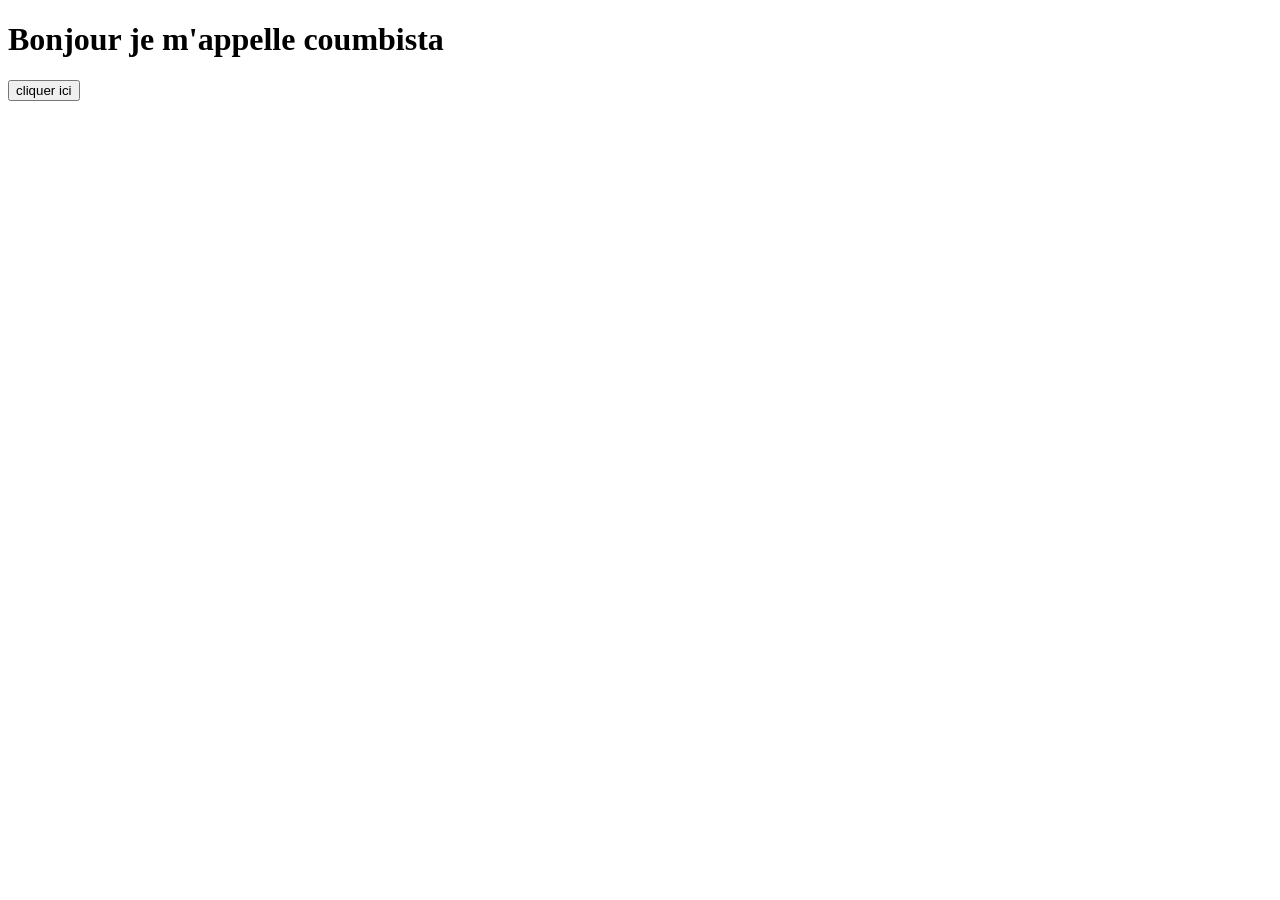
<file: exo.html>
<!DOCTYPE html>
<html lang="en">
<head>
    <meta charset="UTF-8">
    <meta name="viewport" content="width=device-width, initial-scale=1.0">
    <title>document</title>
    <link rel="stylesheet" href="exo.css">
</head>
<body>
    <h1 id="titre">Bonjour je m'appelle coumbista</h1>
    <button id="btn-change">cliquer ici </bUTTON>
    <script src="exo.js"> </script>
</body>
</html>
</file>
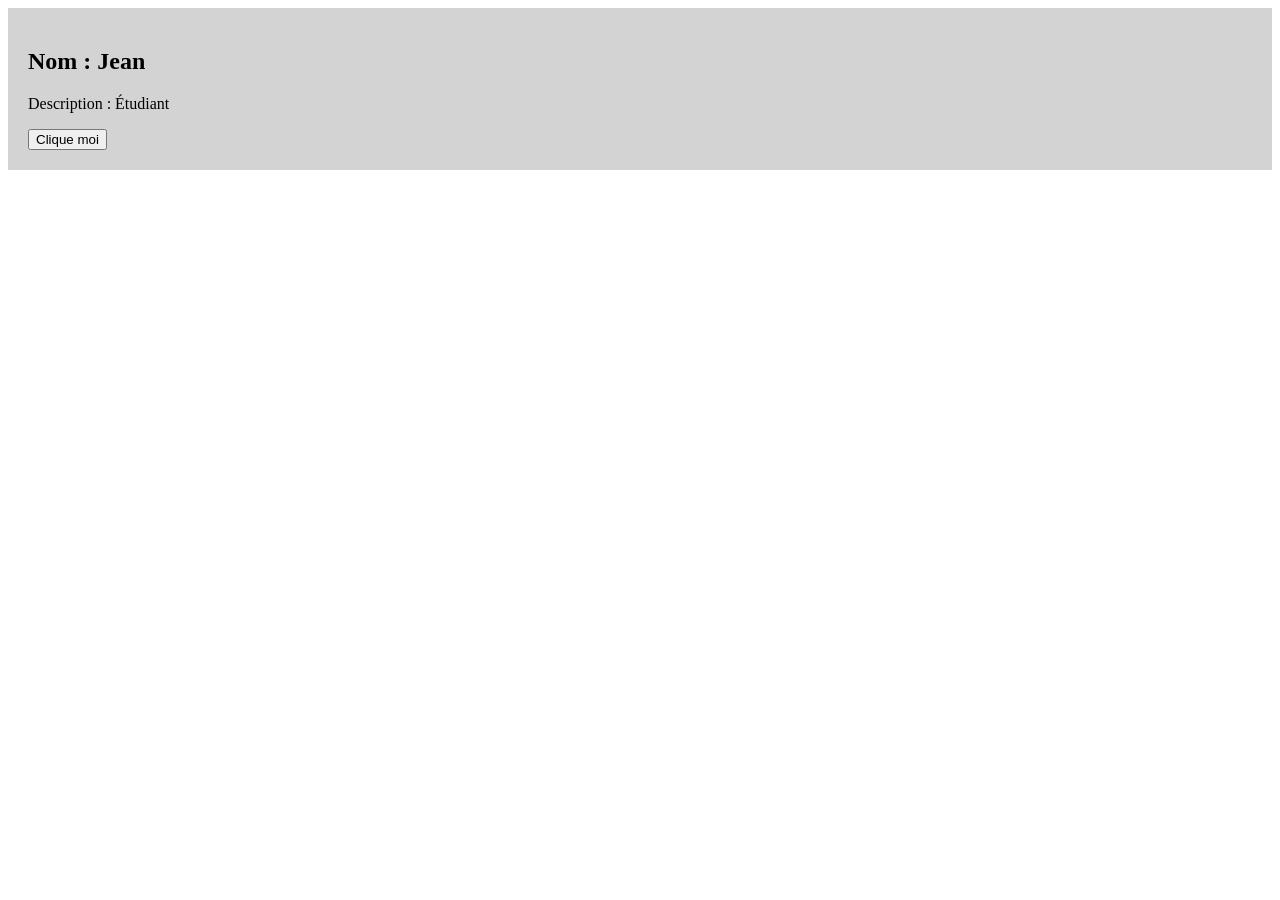
<file: exo2/exo2.html>
<!DOCTYPE html>
<html lang="en">
<head>
    <meta charset="UTF-8">
    <meta name="viewport" content="width=device-width, initial-scale=1.0">
    <title>document</title>
    <link rel="stylesheet" href="exo2.css">
</head>
<body>
<div class="card">
  <h2>Nom : Jean</h2>
  <p>Description : Étudiant</p>
  <button onclick="Message()">Clique moi</button>
</div>
    <script scr="Exo2.js">
    </script>
</body>
</html>
</file>
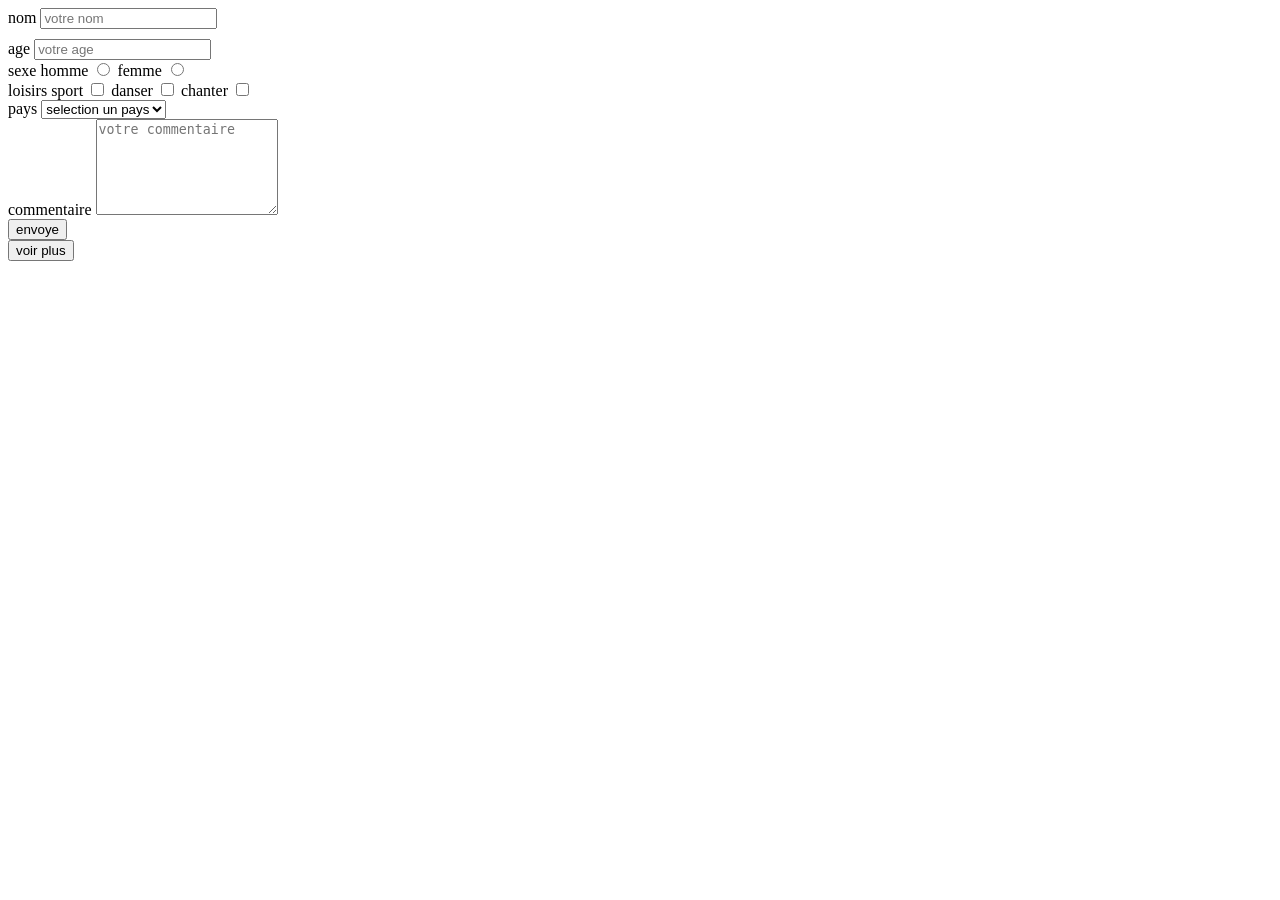
<file: exo3/exo3.html>
<!DOCTYPE html>
<html lang="en">
<head>
    <meta charset="UTF-8">
    <meta name="viewport" content="width=device-width, initial-scale=1.0">
    <title>Document</title>
    <link rel="stylesheet" href="exo3.css">
</head>
<body>
    <div class="formulaire">
        <form>
            <div class="nom"> 
                <label for="nom">nom</label>
                <input type="text" id="nom" name="nom" placeholder="votre nom" required>
            </div>
            <div class="age">
                <label for="age">age</label>
                <input type="text" id="age" name="age" placeholder="votre age" required>
            </div>
            <div class="sexe">
                <label for="sexe">sexe</label>
                <label for="homme">homme</label>
                <input type="radio" id="homme" name="sexe" value="homme" required>
                <label for="femme">femme</label>
                <input type="radio" id="femme" name="sexe" value="femme" >
            </div>
            <div class="loisirs">
                <label for="loisirs">loisirs</label>
                <label for="sport">sport</label>

                <input type="checkbox" id="sport" name="loisirs" value="sport">
                <label for="danser">danser</label>
                <input type="checkbox" id="danser" name="loisirs" value="danser" >
                <label for="chanter">chanter</label>
                <input type="checkbox" id="chanter" name="loisirs" value="chanter">
                <p id="erreurmessage">il faut choisir au moins un loisirs</p>
            </div>
            <div class="pays">
                <label for="pays">pays</label>
                <select name="pays" id="pays">
                    <option value="">selection un pays </option>
                    <option value="Senegal">Senegal</option>
                    <option value="Mali">Mali</option>
                    <option value="Gambie">Gambie</option>
                    <option value="canada">canada</option>
                </select>
            </div>
            <div class="commentaire">
                <label for="commentaire">commentaire</label>
                <textarea name="commentaire" id="commentaire" placeholder="votre commentaire" rows="6" required></textarea>
            </div>
            <button id="envoye" onclick="envoyeformulaire()" type="submit">
                envoye 

            </button>


                    

                

            </div>

                

        

        </form>
        

    </div>
    
    <button id="bon">voir plus </button>
        <script src="javascript.js">
            
            

        </script>
    
</body>
</html>
</file>
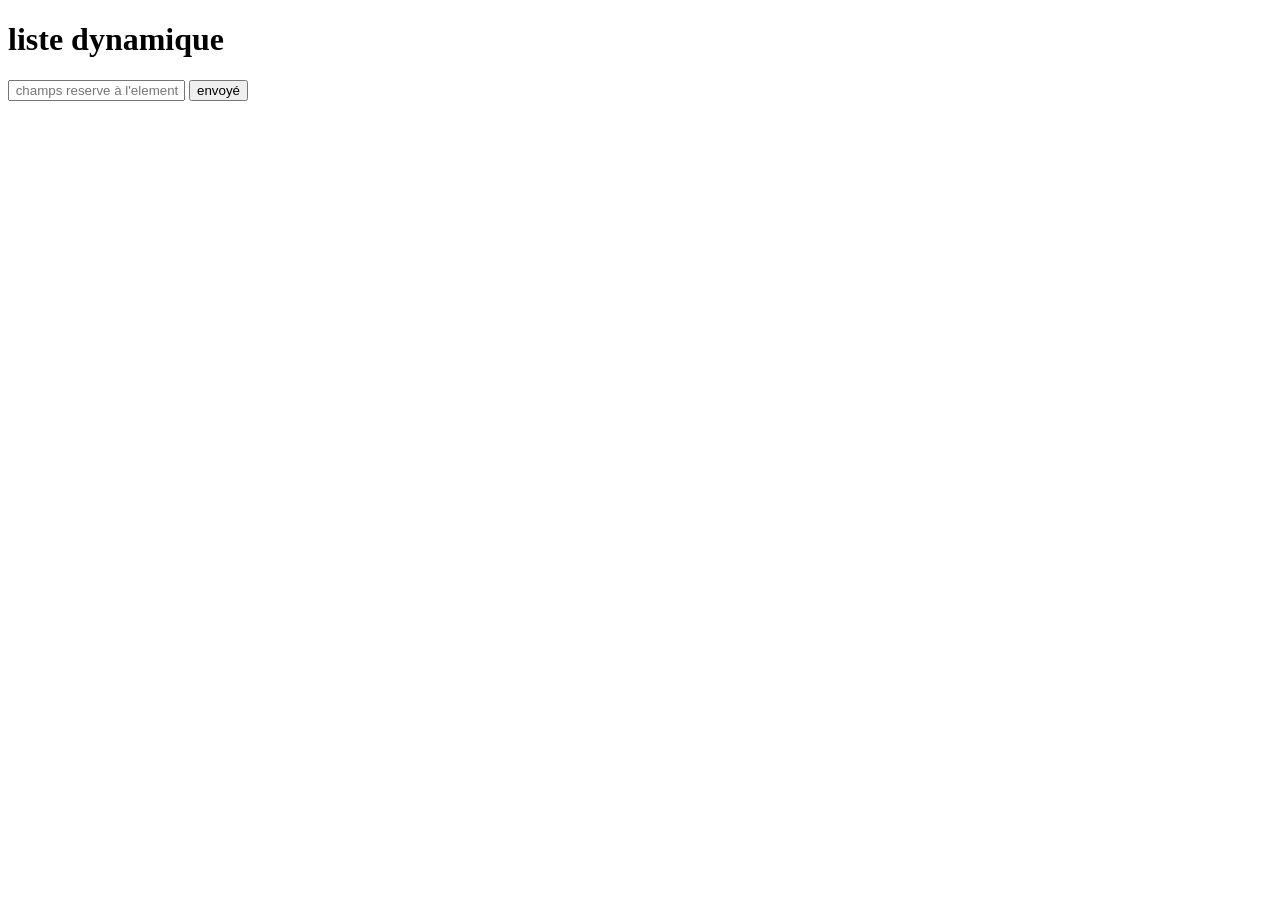
<file: exo4/exo4.html>
<!DOCTYPE html>
<html lang="en">
<head>
    <meta charset="UTF-8">
    <meta name="viewport" content="width=device-width, initial-scale=1.0">
    <title>Document</title>
    <link rel="stylesheet" href="exo4.css">

</head>
<body>
        <h1>liste dynamique</h1>
            <input type="text" id="element" placeholder=" champs reserve à l'element">
            <button id="ajouter" onclick = "ajouterunlement()">envoyé</button>
            <ul id="listedynamique"></ul>
    </div> 
        <script src="exo4.js"></script>
</body>
</html>
</file>
<file: exo.css>
/* h1{
    font-size: 16px;
    color:red
 } */
.active{
    text-transform: lowercase;
    color: red;
}
</file>
<file: exo2/exo2.css>
.card {
  background-color: lightgray;
  padding: 20px;
}

/* SURVOL */
.card:hover {
  background-color: lightblue;
}
</file>
<file: exo3/exo3.css>
#formulaire{
    border: 1px solid salmon;
    width: 550px;
    margin:10px ;

}
#nom{
    margin-bottom: 10px;
}
#erreurmessage{
    color:red;
    display:none;
    
}
</file>
<file: exo4/exo4.css>
#element{
    color: blue;
}
#listedynamique{
    color: red;
}
</file>
